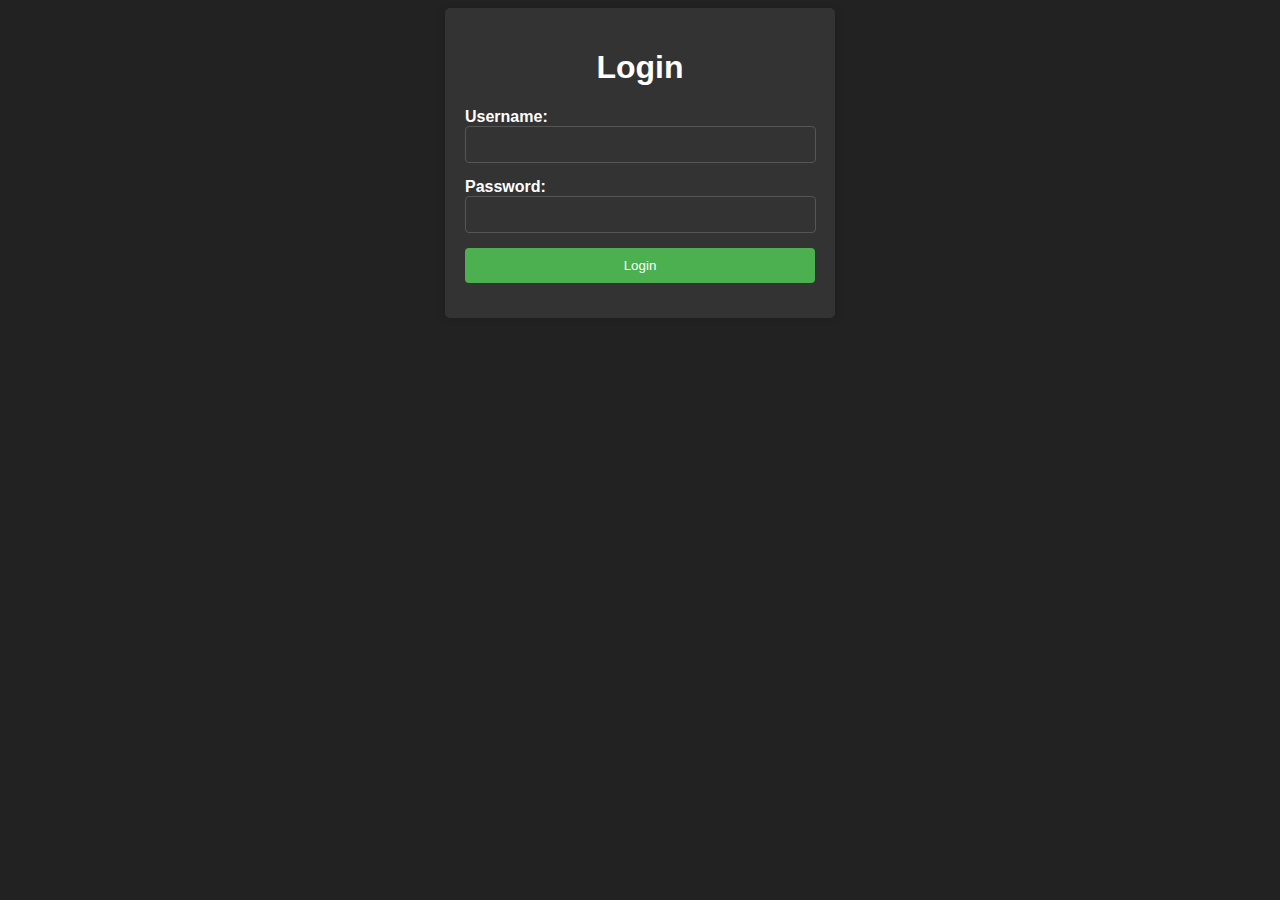
<file: index.html>
<!DOCTYPE html>
<html>
<head>
  <title>Login Page</title>
  <link rel="icon" href="sr_logo.png">
  <style>
    body {
      font-family: Arial, sans-serif;
      background-color: #222222;
      color: #ffffff;
    }

    .container {
      width: 350px;
      margin: 0 auto;
      padding: 20px;
      background-color: #333333;
      border-radius: 5px;
      box-shadow: 0 0 10px rgba(0, 0, 0, 0.1);
    }

    h1 {
      text-align: center;
    }

    .form-group {
      margin-bottom: 15px;
    }

    .form-group label {
      display: block;
      font-weight: bold;
      color: #ffffff;
    }

    .form-group input {
      width: 94%;
      padding: 10px;
      border: 1px solid #555555;
      border-radius: 4px;
      background-color: #333333;
      color: #ffffff;
    }

    .form-group button {
      width: 100%;
      padding: 10px;
      background-color: #4caf50;
      border: none;
      color: #ffffff;
      cursor: pointer;
      border-radius: 4px;
    }

    .error {
      color: red;
      margin-top: 5px;
    }
  </style>
</head>
<body>
  <div class="container">
    <h1>Login</h1>
    <form id="loginForm">
      <div class="form-group">
        <label for="username">Username:</label>
        <input type="text" id="username" name="username" required>
      </div>
      <div class="form-group">
        <label for="password">Password:</label>
        <input type="password" id="password" name="password" required>
      </div>
      <div class="form-group">
        <button type="submit">Login</button>
      </div>
      <div id="error" class="error"></div>
    </form>
  </div>

  <script>
    document.getElementById('loginForm').addEventListener('submit', function(event) {
      event.preventDefault();
      var username = document.getElementById('username').value;
      var password = document.getElementById('password').value;

      if (username === 'Wiebren3' && password === 'srbotbeta') {
        // Redirect to another page after successful login
        window.location.href = 'welcome';
      } else {
        document.getElementById('error').innerHTML = 'Invalid username or password';
      }
    });
  </script>
</body>
</html>
</file>
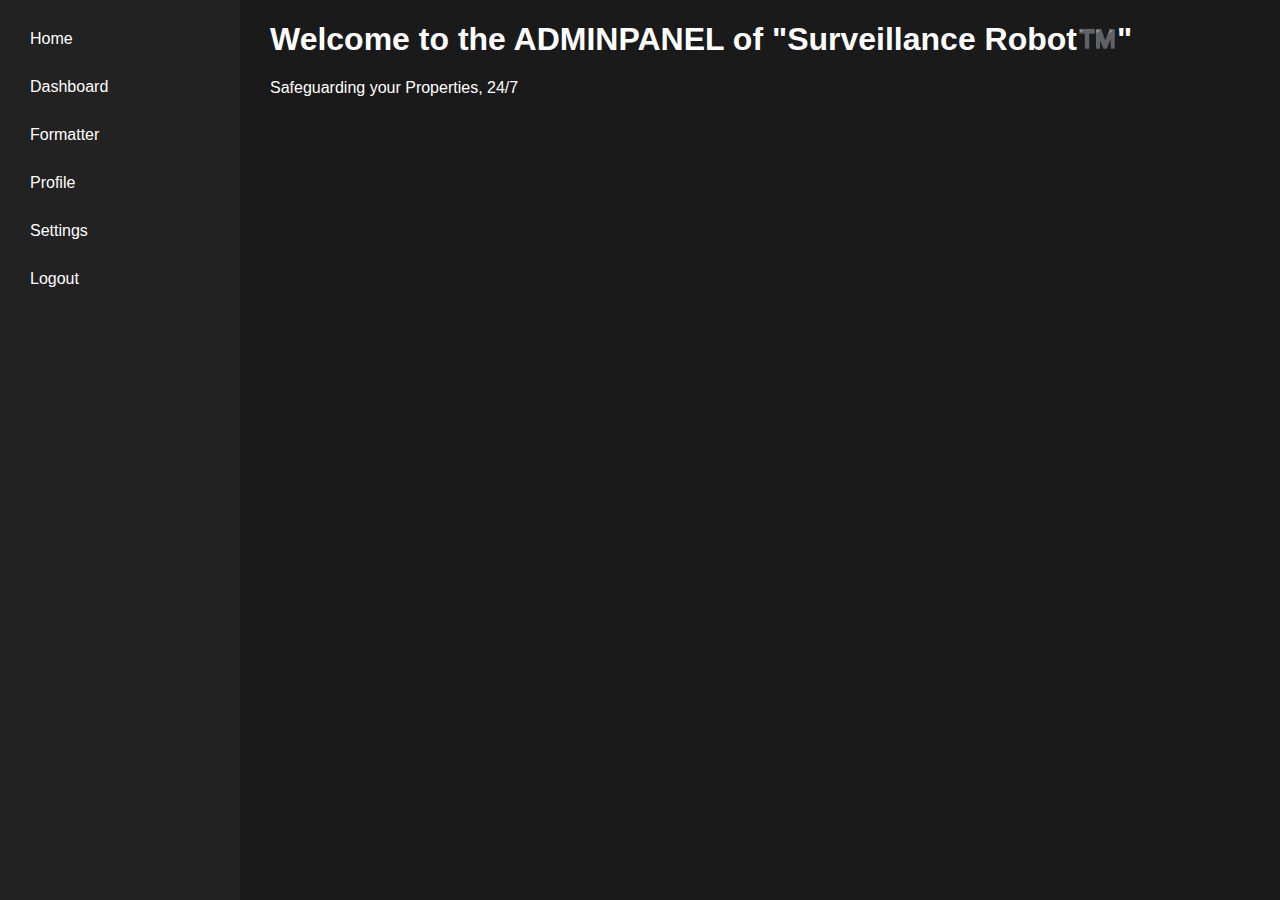
<file: welcome.html>
<!DOCTYPE html>
<html>
<head>
  <title>Surveillance Robot | Home</title>
  <style>
    body {
      font-family: Abadi MT, sans-serif;
      background-color: #1a1a1a;
      color: #ffffff;
      margin: 0;
      padding: 0;
    }

    .navbar {
      position: fixed;
      left: 0;
      top: 0;
      width: 200px;
      height: 100%;
      background-color: #222222;
      padding: 20px;
    }

    .navbar ul {
      list-style-type: none;
      padding: 0;
      margin: 0;
    }

    .navbar li {
      margin-bottom: 10px;
    }

    .navbar a {
      display: block;
      color: #ffffff;
      text-decoration: none;
      padding: 10px;
      border-radius: 4px;
    }

    .navbar a:hover {
      background-color: #333333;
    }

    .content {
      margin-left: 250px;
      padding: 20px;
    }

    h1 {
      margin-top: 0;
    }
  </style>
</head>
<body>
  <div class="navbar">
    <ul>
      <li><a href="welcome">Home</a></li>
      <li><a href="dashboard">Dashboard</a></li>
      <li><a href="formatter">Formatter</a></li>
      <li><a href="profile">Profile</a></li>
      <li><a href="settings">Settings</a></li>
      <li><a href="logout">Logout</a></li>
    </ul>
  </div>

  <div class="content">
    <h1>Welcome to the ADMINPANEL of "Surveillance Robot™️"</h1>
    <p>Safeguarding your Properties, 24/7</p>
  </div>
</body>
</html>
</file>
